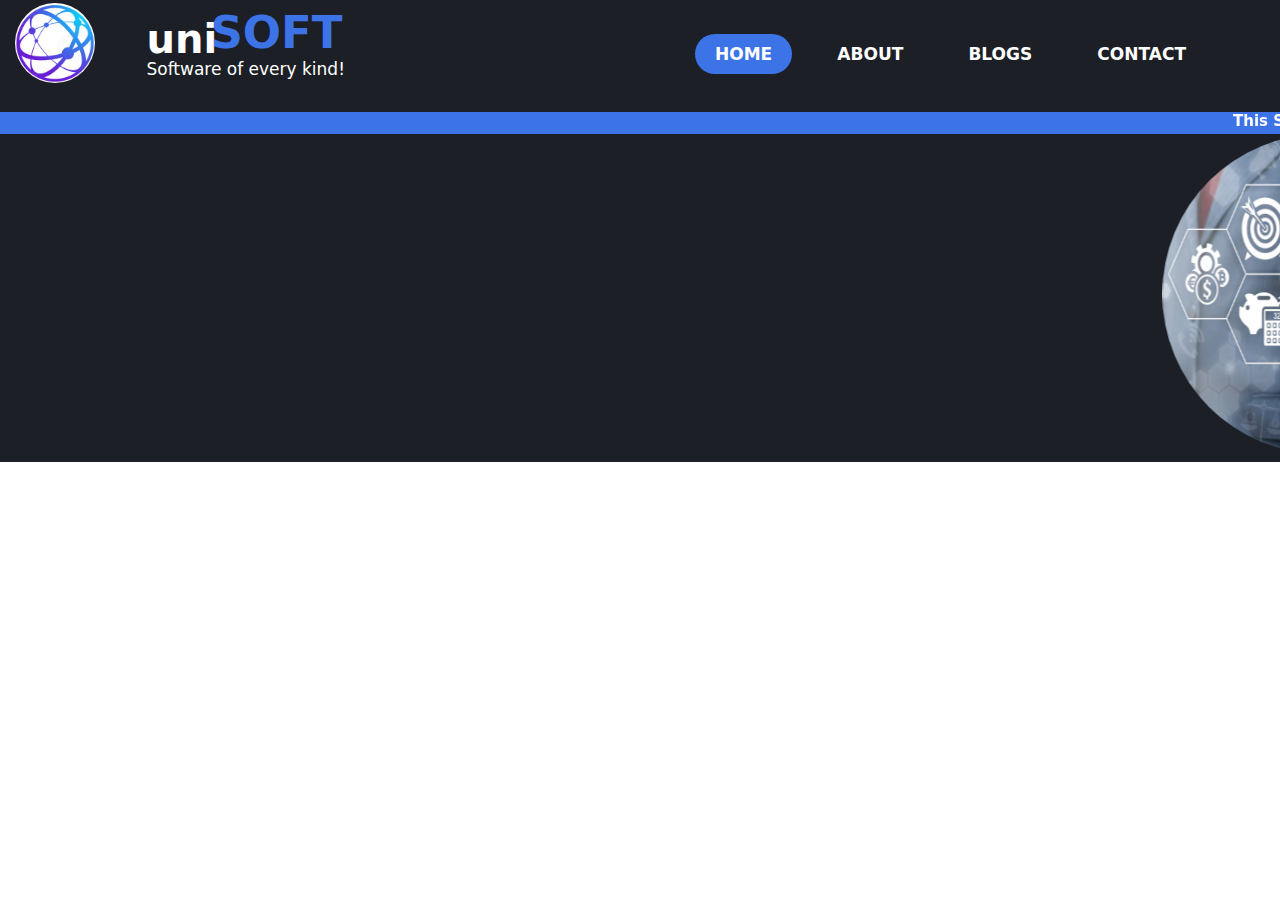
<file: index.html>
<!DOCTYPE html>
<html lang="en">

<head>
    <meta charset="UTF-8">
    <meta http-equiv="X-UA-Compatible" content="IE=edge">
    <meta name="viewport" content="width=device-width, initial-scale=1.0">
    <link rel="stylesheet" href="style.css">
    <link rel="preconnect" href="https://fonts.gstatic.com" />
    <link rel="stylesheet"
        href="https://fonts.googleapis.com/css2?family=Material+Symbols+Outlined:opsz,wght,FILL,GRAD@20..48,100..700,0..1,-50..200" />
    <link rel="stylesheet" href="https://cdnjs.cloudflare.com/ajax/libs/font-awesome/4.7.0/css/font-awesome.min.css" />
    <link rel="shortcut icon" href="logo1.png" type="image/x-icon" border-radius="100px">
    <title>uniSoft</title>
</head>
<header>
    <div class="navBar">
        <div class="name_section">
            <!-- \\logo -->
            <div class="logo">
                <img src="logo1.png" alt="">
            </div>
            <!-- name -->
            <div class="title">
                <h3><a href="index.html">uni</a></h3>
                <h1 id="title"><a href="index.html">SOFT</a></h1>
                <p id="slogan"><a href="index.html">Software of every kind!</a></p>
            </div>
        </div>
        <div class="navlinks" id="navlinks">
            <ul>
                <li id="HOME"><a href="index.html">HOME</a></li>
                <li><a href="about.html">ABOUT</a></li>
                <li><a href="blogs.html">BLOGS</a></li>
                <li><a href="contact.html">CONTACT</a></li>
            </ul>
        </div>
        <div class="icon">
            <i class="fa fa-bars" id="bars"></i>
        </div>
    </div>
</header>

<body>
    <div class="announ">
        <marquee behavior="" direction="">This Software is strictly following the rules & regulation of Islam.&emsp;This
            Software is strictly following the rules & regulation of Islam. &emsp; This Software is strictly following
            the rules & regulation of Islam. &emsp; This Software is strictly following the rules & regulation of Islam.
            &emsp; This Software is strictly following the rules & regulation of Islam. &emsp; This Software is strictly
            following the rules & regulation of Islam</marquee>
    </div>
    <div class="main_con">
        <div class="marqee">
            <marquee behavior="" direction="" scrollamount="15">
                <img src="bieten.avif" alt="">
            <img src="50Off.jpg" alt="">
            <img src="software.jpg" alt="">
            <img src="API.webp" alt="">
            <img src="learnPG.jpg" alt="">
            <img src="bieten.avif" alt="">
            <img src="50Off.jpg" alt="">
            <img src="software.jpg" alt="">
            <img src="API.webp" alt=""> 
            <img src="learnPG.jpg" alt="">
            <img src="bieten.avif" alt="">
            <img src="50Off.jpg" alt="">
            <img src="software.jpg" alt="">
            <img src="API.webp" alt="">
            <img src="learnPG.jpg" alt="">
            </marquee>
        </div>
        
    </div>
    <div class="links">
        <ul>
            <li id="HOME"><a href="index.html">HOME</a></li>
            <li><a href="about.html">ABOUT</a></li>
            <li><a href="blogs.html">BLOGS</a></li>
            <li><a href="contact.html">CONTACT</a></li>
        </ul>
    </div>
    <footer>

    </footer>

</html>
<script src="index.js"></script>
</file>
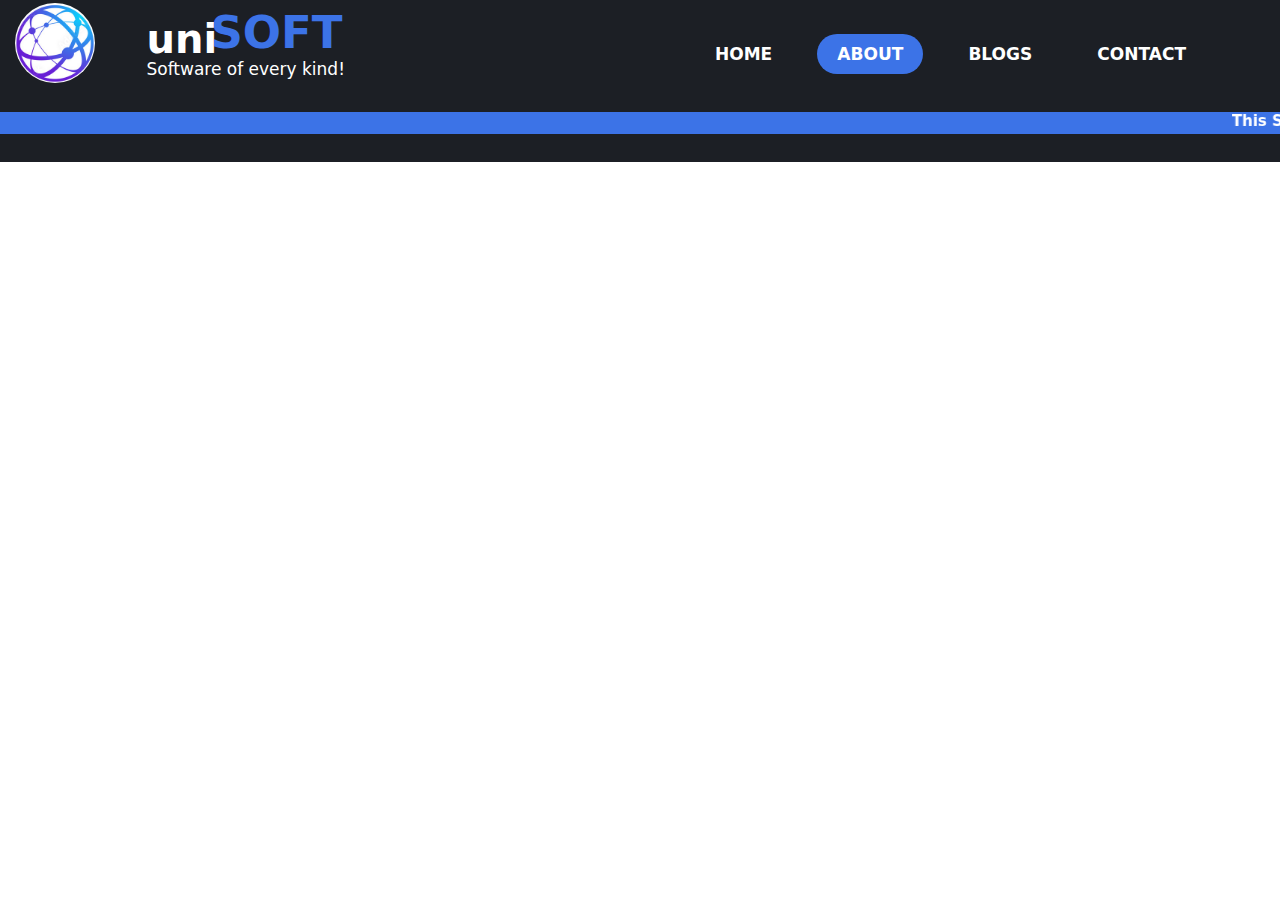
<file: about.html>
<!DOCTYPE html>
<html lang="en">

<head>
    <meta charset="UTF-8">
    <meta http-equiv="X-UA-Compatible" content="IE=edge">
    <meta name="viewport" content="width=device-width, initial-scale=1.0">
    <link rel="stylesheet" href="style.css">
    <link rel="preconnect" href="https://fonts.gstatic.com" />
    <link rel="stylesheet"
        href="https://fonts.googleapis.com/css2?family=Material+Symbols+Outlined:opsz,wght,FILL,GRAD@20..48,100..700,0..1,-50..200" />
    <link rel="stylesheet" href="https://cdnjs.cloudflare.com/ajax/libs/font-awesome/4.7.0/css/font-awesome.min.css" />
    <link rel="shortcut icon" href="logo1.png" type="image/x-icon" border-radius="100px">
    <title>uniSoft</title>
</head>
<header>
    <div class="navBar">
        <div class="name_section">
            <!-- \\logo -->
            <div class="logo">
                <img src="logo1.png" alt="">
            </div>
            <!-- name -->
            <div class="title">
                <h3><a href="index.html">uni</a></h3>
                <h1 id="title"><a href="index.html">SOFT</a></h1>
                <p id="slogan"><a href="index.html">Software of every kind!</a></p>
            </div>
        </div>
        <div class="navlinks" id="navlinks">
            <ul>
                <li><a href="index.html">HOME</a></li>
                <li id="about"><a href="about.html">ABOUT</a></li>
                <li><a href="blogs.html">BLOGS</a></li>
                <li><a href="contact.html">CONTACT</a></li>
            </ul>
        </div>
        <div class="icon">
            <i class="fa fa-bars" id="bars"></i>
        </div>
    </div>
</header>

<body>
    <div class="announ">
        <marquee behavior="" direction="">This Software is strictly following the rules & regulation of Islam.&emsp;This
            Software is strictly following the rules & regulation of Islam. &emsp; This Software is strictly following
            the rules & regulation of Islam. &emsp; This Software is strictly following the rules & regulation of Islam.
            &emsp; This Software is strictly following the rules & regulation of Islam. &emsp; This Software is strictly
            following the rules & regulation of Islam</marquee>
    </div>
    <div class="links">
        <ul>
            <li><a href="index.html">HOME</a></li>
            <li id="about"><a href="about.html">ABOUT</a></li>
            <li><a href="blogs.html">BLOGS</a></li>
            <li><a href="contact.html">CONTACT</a></li>
        </ul>
    </div>
    <footer>

    </footer>

</html>
<script src="index.js"></script>
</file>
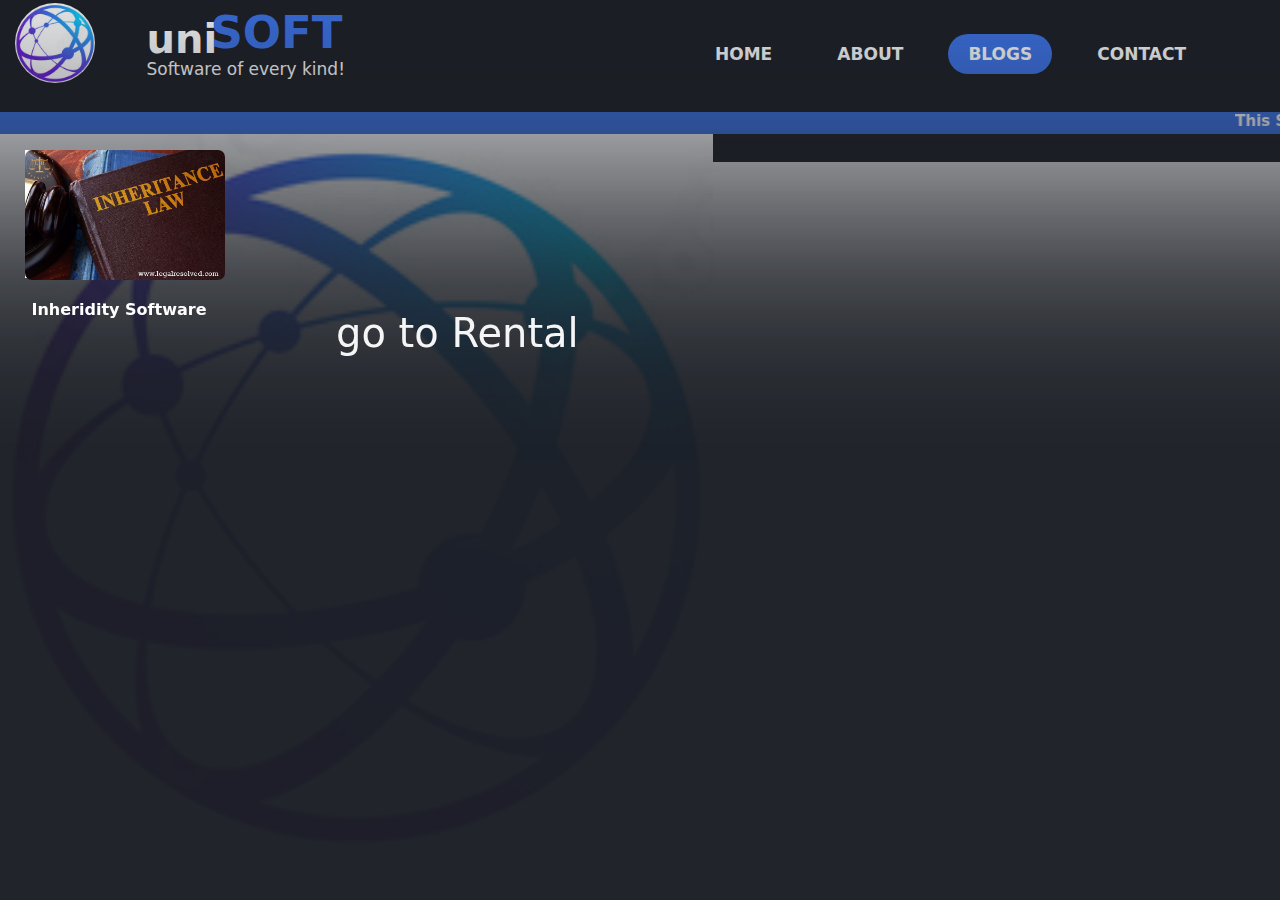
<file: blogs.html>
<!DOCTYPE html>
<html lang="en">

<head>
    <meta charset="UTF-8">
    <meta http-equiv="X-UA-Compatible" content="IE=edge">
    <meta name="viewport" content="width=device-width, initial-scale=1.0">
    <link rel="stylesheet" href="style.css">
    <link rel="preconnect" href="https://fonts.gstatic.com" />
    <link rel="stylesheet"
        href="https://fonts.googleapis.com/css2?family=Material+Symbols+Outlined:opsz,wght,FILL,GRAD@20..48,100..700,0..1,-50..200" />
    <link rel="stylesheet" href="https://cdnjs.cloudflare.com/ajax/libs/font-awesome/4.7.0/css/font-awesome.min.css" />
    <link rel="shortcut icon" href="logo1.png" type="image/x-icon" border-radius="100px">
    <title>uniSoft</title>
</head>
<header>
    <div class="navBar">
        <div class="name_section">
            <!-- \\logo -->
            <div class="logo">
                <img src="logo1.png" alt="">
            </div>
            <!-- name -->
            <div class="title">
                <h3><a href="index.html">uni</a></h3>
                <h1 id="title"><a href="index.html">SOFT</a></h1>
                <p id="slogan"><a href="index.html">Software of every kind!</a></p>
            </div>
        </div>
        <div class="navlinks" id="navlinks">
            <ul>
                <li><a href="index.html">HOME</a></li>
                <li><a href="blogs.html">ABOUT</a></li>
                <li id="blogs"><a href="index.html">BLOGS</a></li>
                <li><a href="contact.html">CONTACT</a></li>
            </ul>
        </div>
        <div class="icon">
            <i class="fa fa-bars" id="bars"></i>
        </div>
    </div>
</header>

<body>
    <div class="announ">
        <marquee behavior="" direction="">This Software is strictly following the rules & regulation of Islam.&emsp;This
            Software is strictly following the rules & regulation of Islam. &emsp; This Software is strictly following
            the rules & regulation of Islam. &emsp; This Software is strictly following the rules & regulation of Islam.
            &emsp; This Software is strictly following the rules & regulation of Islam. &emsp; This Software is strictly
            following the rules & regulation of Islam</marquee>
    </div>
    <div class="softwares">
        <div class="shadow">
            <div class="inheridity">
                <a href="Inheridity.html">
                    <img src="Inheridity.jpg" alt="">
                    <h4>Inheridity Software</h4>
                </a> 
            </div>
            <a href="rental.html" id="rental">go to Rental</a>
        </div>
    </div>
    <div class="links">
        <ul>
            <li><a href="index.html">HOME</a></li>
            <li><a href="about.html">ABOUT</a></li>
            <li id="blogs"><a href="blogs.html">BLOGS</a></li>
            <li><a href="contact.html">CONTACT</a></li>
        </ul>
    </div>
    <footer>

    </footer>

</html>
<script src="index.js"></script>
<script src="app.js"></script>
<script src="calc.js"></script>
</file>
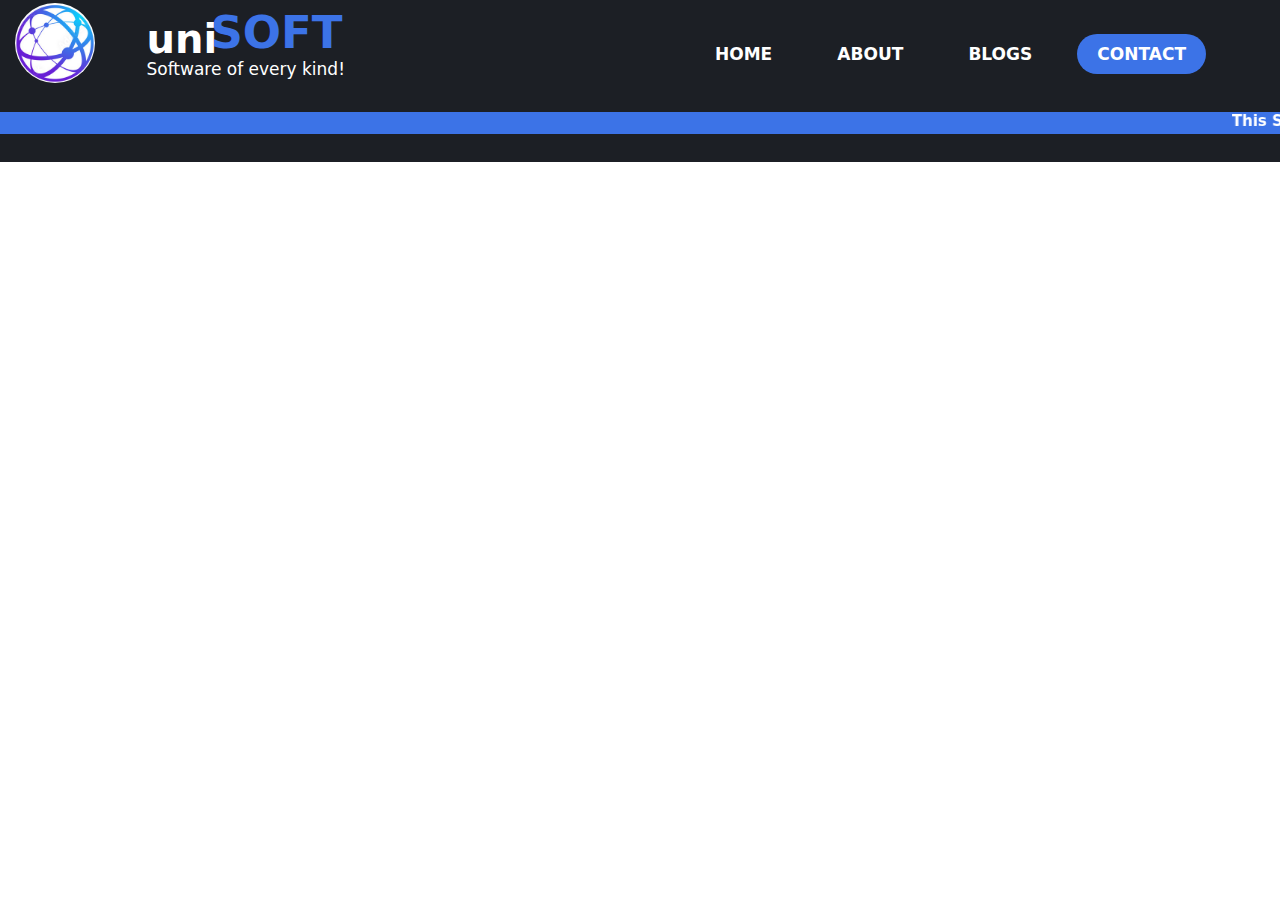
<file: contact.html>
<!DOCTYPE html>
<html lang="en">

<head>
    <meta charset="UTF-8">
    <meta http-equiv="X-UA-Compatible" content="IE=edge">
    <meta name="viewport" content="width=device-width, initial-scale=1.0">
    <link rel="stylesheet" href="style.css">
    <link rel="preconnect" href="https://fonts.gstatic.com" />
    <link rel="stylesheet"
        href="https://fonts.googleapis.com/css2?family=Material+Symbols+Outlined:opsz,wght,FILL,GRAD@20..48,100..700,0..1,-50..200" />
    <link rel="stylesheet" href="https://cdnjs.cloudflare.com/ajax/libs/font-awesome/4.7.0/css/font-awesome.min.css" />
    <link rel="shortcut icon" href="logo1.png" type="image/x-icon" border-radius="100px">
    <title>uniSoft</title>
</head>
<header>
    <div class="navBar">
        <div class="name_section">
            <!-- \\logo -->
            <div class="logo">
                <img src="logo1.png" alt="">
            </div>
            <!-- name -->
            <div class="title">
                <h3><a href="index.html">uni</a></h3>
                <h1 id="title"><a href="index.html">SOFT</a></h1>
                <p id="slogan"><a href="index.html">Software of every kind!</a></p>
            </div>
        </div>
        <div class="navlinks" id="navlinks">
            <ul>
                <li><a href="index.html">HOME</a></li>
                <li><a href="about.html">ABOUT</a></li>
                <li><a href="blogs.html">BLOGS</a></li>
                <li id="contact"><a href="contact.html">CONTACT</a></li>
            </ul>
        </div>
        <div class="icon">
            <i class="fa fa-bars" id="bars"></i>
        </div>
    </div>
</header>

<body>
    <div class="announ">
        <marquee behavior="" direction="">This Software is strictly following the rules & regulation of Islam.&emsp;This
            Software is strictly following the rules & regulation of Islam. &emsp; This Software is strictly following
            the rules & regulation of Islam. &emsp; This Software is strictly following the rules & regulation of Islam.
            &emsp; This Software is strictly following the rules & regulation of Islam. &emsp; This Software is strictly
            following the rules & regulation of Islam</marquee>
    </div>
    <div class="links">
        <ul>
            <li><a href="index.html">HOME</a></li>
            <li><a href="about.html">ABOUT</a></li>
            <li><a href="blogs.html">BLOGS</a></li>
            <li id="contact"><a href="contact.html">CONTACT</a></li>
        </ul>
    </div>
    <footer>

    </footer>

</html>
<script src="index.js"></script>
</file>
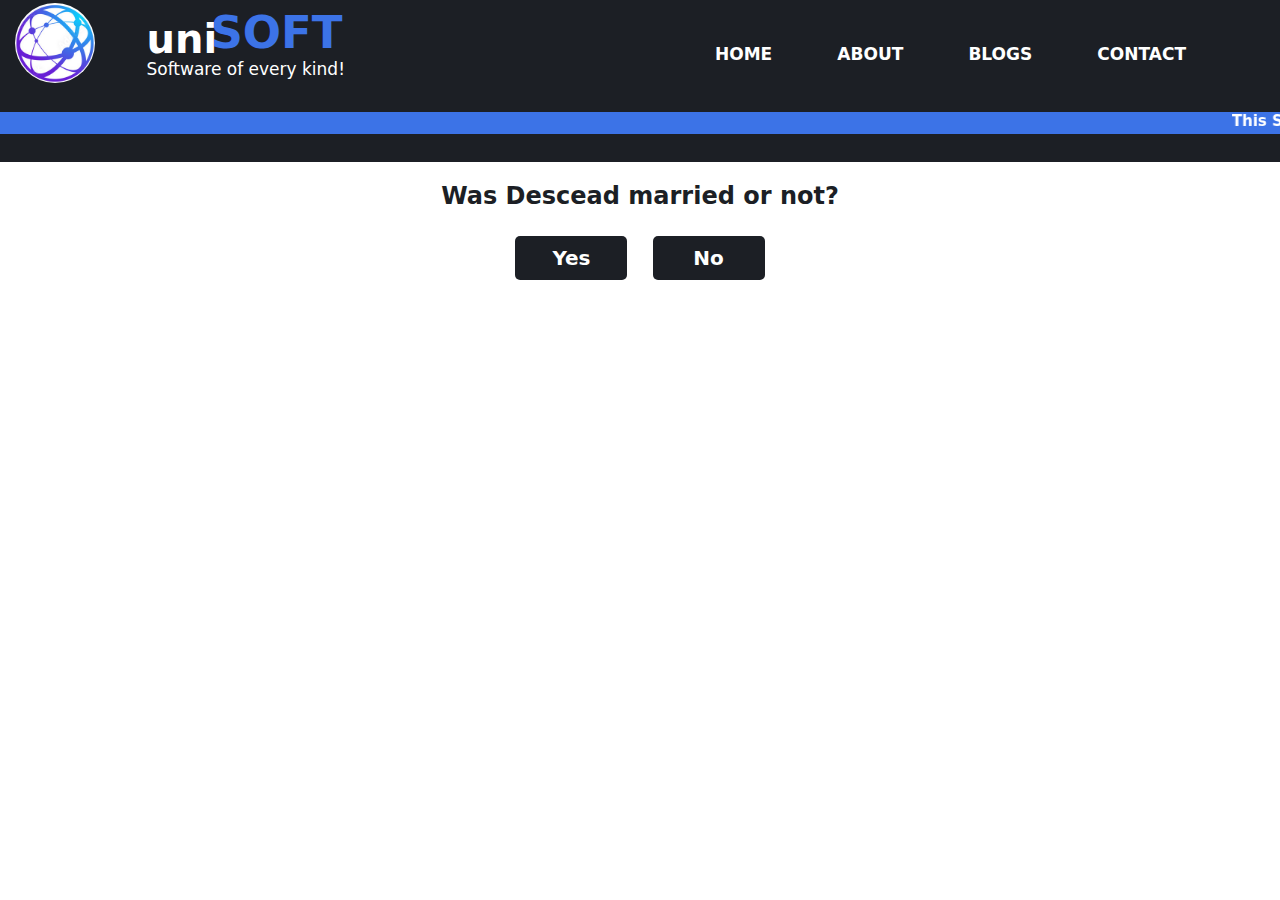
<file: female.html>
<!DOCTYPE html>
<html lang="en">

<head>
    <meta charset="UTF-8">
    <meta http-equiv="X-UA-Compatible" content="IE=edge">
    <meta name="viewport" content="width=device-width, initial-scale=1.0">
    <link rel="stylesheet" href="style.css">
    <link rel="preconnect" href="https://fonts.gstatic.com" />
    <link rel="stylesheet"
        href="https://fonts.googleapis.com/css2?family=Material+Symbols+Outlined:opsz,wght,FILL,GRAD@20..48,100..700,0..1,-50..200" />
    <link rel="stylesheet" href="https://cdnjs.cloudflare.com/ajax/libs/font-awesome/4.7.0/css/font-awesome.min.css" />
    <link rel="shortcut icon" href="logo1.png" type="image/x-icon" border-radius="100px">
    <title>uniSoft</title>
</head>
<header>
    <div class="navBar">
        <div class="name_section">
            <!-- \\logo -->
            <div class="logo">
                <img src="logo1.png" alt="">
            </div>
            <!-- name -->
            <div class="title">
                <h3><a href="index.html">uni</a></h3>
                <h1 id="title"><a href="index.html">SOFT</a></h1>
                <p id="slogan"><a href="index.html">Software of every kind!</a></p>
            </div>
        </div>
        <div class="navlinks" id="navlinks">
            <ul>
                <li><a href="index.html">HOME</a></li>
                <li><a href="about.html">ABOUT</a></li>
                <li><a href="blogs.html">BLOGS</a></li>
                <li><a href="contact.html">CONTACT</a></li>
            </ul>
        </div>
    </div>
    <div class="icon">
        <i class="fa fa-bars" id="bars"></i>
    </div>
</header>

<body>
    <div class="announ">
        <marquee behavior="" direction="">This Software is strictly following the rules & regulation of Islam.&emsp;This
            Software is strictly following the rules & regulation of Islam. &emsp; This Software is strictly following
            the rules & regulation of Islam. &emsp; This Software is strictly following the rules & regulation of Islam.
            &emsp; This Software is strictly following the rules & regulation of Islam. &emsp; This Software is strictly
            following the rules & regulation of Islam</marquee>
    </div>
    <div class="Q1">
        <h2>Was Descead married or not?</h3>
            <button id="married">Yes</button>
            <button id="Unmarried">No</button>
    </div>
    <div class="dropdown">
        <div class="dropdown_yes">
            <i class="fa fa-close" id="yes_close"></i>
            <form id="yes_form">
                <label for="parents">Parents :</label>
                <input type="checkbox" name="parents" id="parents">
                <label for="widow">Husband :</label>
                <input type="checkbox" name="widow" id="widow">
                <label for="sons">Sons :</label>
                <input type="checkbox" name="sons" id="sons">
                <label for="daughters">Daughters :</label>
                <input type="checkbox" name="daughters" id="daughters">
                <button type="submit" id="dropdown_yesBtn">Submit</button>
            </form>
        </div>
        <div class="dropdown_no">
            <i class="fa fa-close" id="no_close"></i>
            <form action="" id="no_form">
                <label for="Parents">Parents :</label>
                <input type="checkbox" name="Parents" id="Parents">
                <label for="Siblings">Siblings :</label>
                <input type="checkbox" name="Siblings" id="Siblings">
                <button type="submit" id="dropdown_noBtn">Submit</button>
            </form>
        </div>
    </div>
    <div class="calculation_window">
        <i class="fa fa-close" id="cal_close"></i>
        <div class="box">
            <form action="#" id="cal_form">
                <div class="uniSoft">
                    <img src="logo1.png" alt="logo1" id="logo_img">
                    <h2 id="uni">uni</h2>
                    <h1 id="soft">Soft</h1>
                    <p>Inheritence Calculator</p>
                </div>
                <div class="row"></div>
            </form>
        </div>
    </div>
    <div class="links">
        <ul>
            <li id="home"><a href="index.html">HOME</a></li>
            <li><a href="about.html">ABOUT</a></li>
            <li><a href="blogs.html">BLOGS</a></li>
            <li><a href="contact.html">CONTACT</a></li>
        </ul>
    </div>
    <div class="result">
        <i class="fa fa-close" id="closeResult"></i>
        <div class="slip">
            <div class="uniSoft">
                <img src="logo1.png" alt="logo1" id="logo_img">
                <h2 id="uni">uni</h2>
                <h1 id="soft">Soft</h1>
                <p>Inheritence Calculation</p>
            </div>
            <div class="resultTable"></div>
            <div class="btn">
                <button id="print">Print</button>
            </div>
        </div>
    </div>
    </div>
    <footer>

    </footer>

</html>
<script src="female_app.js"></script>
<!-- <script src="female.js"></script> -->
<!-- <script src="index.js"></script> -->
<script src="female.js"></script>
</file>
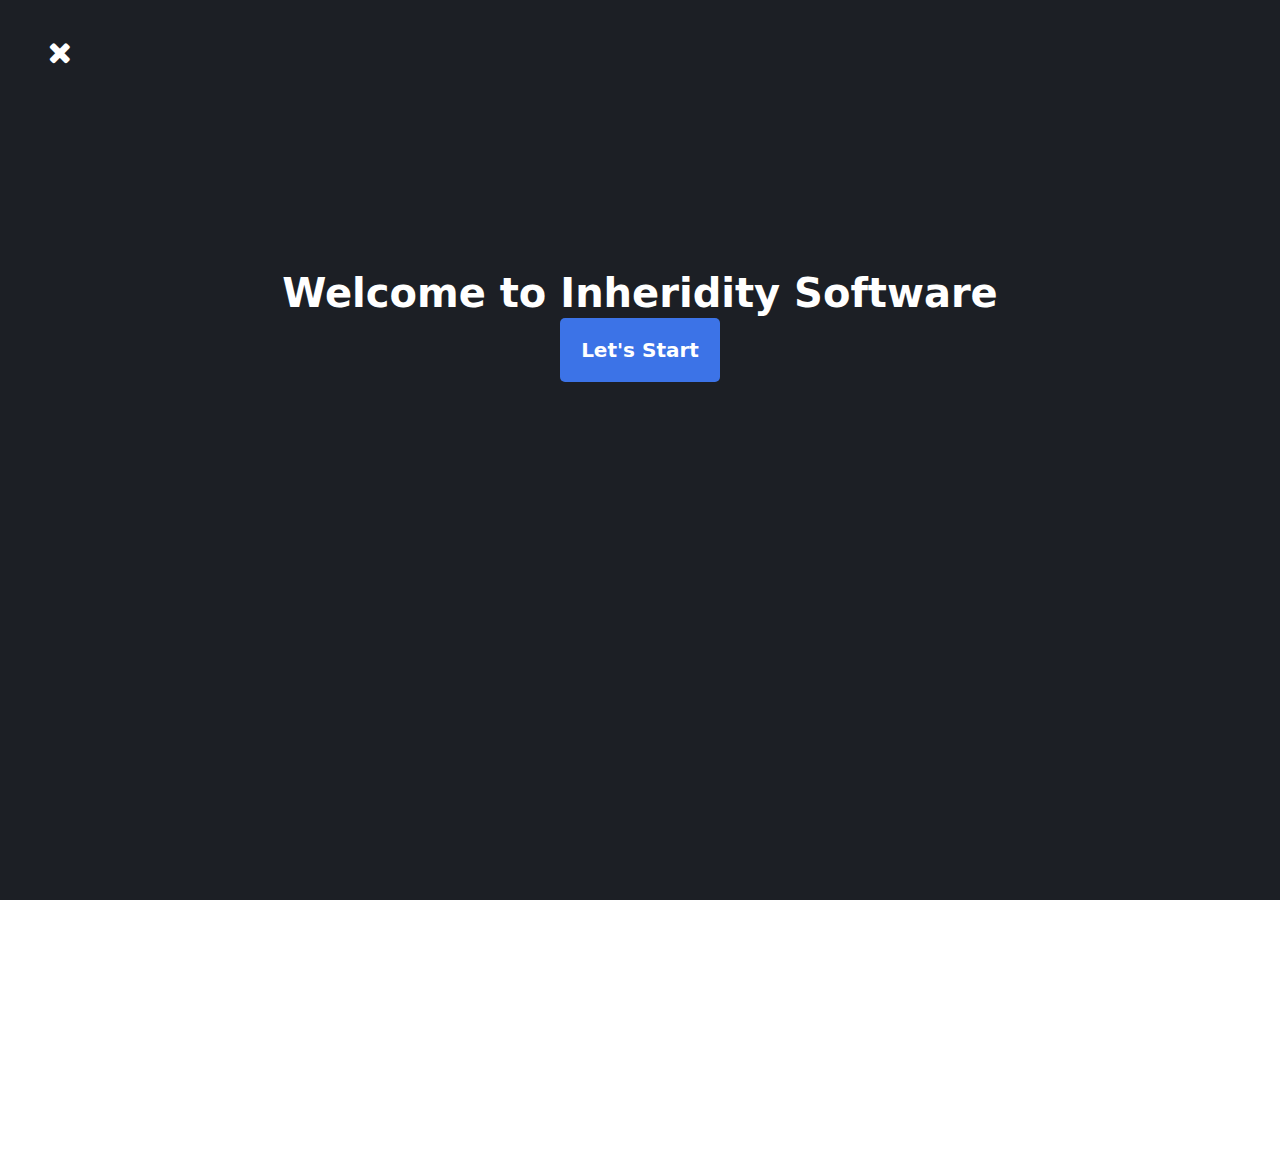
<file: Inheridity.html>
<!DOCTYPE html>
<html lang="en">

<head>
    <meta charset="UTF-8">
    <meta http-equiv="X-UA-Compatible" content="IE=edge">
    <meta name="viewport" content="width=device-width, initial-scale=1.0">
    <link rel="stylesheet" href="style.css">
     <link rel="preconnect" href="https://fonts.gstatic.com" />
    <link rel="stylesheet"  href="https://fonts.googleapis.com/css2?family=Material+Symbols+Outlined:opsz,wght,FILL,GRAD@20..48,100..700,0..1,-50..200" />
    <link rel="stylesheet" href="https://cdnjs.cloudflare.com/ajax/libs/font-awesome/4.7.0/css/font-awesome.min.css" />
    <link rel="shortcut icon" href="logo1.png" type="image/x-icon" border-radius="100px">
    <title>uniSoft</title>
</head>
<header>
    <div class="navBar">
        <div class="name_section">
            <!-- \\logo -->
            <div class="logo">
                <img src="logo1.png" alt="">
            </div>
            <!-- name -->
            <div class="title">
                <h3><a href="index.html">uni</a></h3>
                <h1 id="title"><a href="index.html">SOFT</a></h1>
                <p id="slogan"><a href="index.html">Software of every kind!</a></p>
            </div>
        </div>
        <div class="navlinks" id="navlinks">
            <ul>
                <li id="home"><a href="index.html">HOME</a></li>
                <li><a href="about.html">ABOUT</a></li>
                <li><a href="blogs.html">BLOGS</a></li>
                <li><a href="contact.html">CONTACT</a></li>
            </ul>
        </div>
        <div class="icon">
            <i class="fa fa-bars" id="bars"></i>
        </div>
    </div>
</header>

<body>
    <div class="announ">
        <marquee behavior="" direction="">This Software is strictly following the rules & regulation of Islam.&emsp;This Software is strictly following the rules & regulation of Islam.       &emsp;      This Software is strictly following the rules & regulation of Islam. &emsp; This Software is strictly following the rules & regulation of Islam.        &emsp;        This Software is strictly following the rules & regulation of Islam.      &emsp;       This Software is strictly following the rules & regulation of Islam</marquee>
    </div>
    <div class="links">
        <ul>
            <li id="home"><a href="index.html">HOME</a></li>
            <li><a href="about.html">ABOUT</a></li>
            <li><a href="blogs.html">BLOGS</a></li>
            <li><a href="contact.html">CONTACT</a></li>
        </ul>
    </div>
    <div class="inheridity_marqee">
        <marquee behavior="scroll" direction="" scrollamount="7">
            <img src="Inheridity.jpg" alt="" id="inheridty_img">
            <img src="property.png" alt="" id="inheridty_img">
            <img src="house.jpg" alt="" id="inheridty_img">
            <img src="Islamic-Inheritance.png" alt="" id="inheridty_img">
            <img src="both.jpg" alt="" id="inheridty_img">
            <img src="insaaf.jpg" alt="" id="inheridty_img">
            <img src="Inheridity.jpg" alt="" id="inheridty_img">
            <img src="property.png" alt="" id="inheridty_img">
            <img src="house.jpg" alt="" id="inheridty_img">
            <img src="Islamic-Inheritance.png" alt="" id="inheridty_img">
            <img src="both.jpg" alt="" id="inheridty_img">
            <img src="insaaf.jpg" alt="" id="inheridty_img">
        </marquee>
    </div>
    <div class="container">
        <div class="txt">
            <h1 id="txt_h1">Please select the gender of Descead</h1>
        </div>
        <div class="gender_section">
            <button id="male_btn">Male</button>
            <button id="female_btn">Female</button>
        </div>
    </div>
</body>
<div class="welcome_screen">
    <h1>Welcome to Inheridity Software</h1>
    <i class="fa fa-close" id="welcome_close"></i>
    <center><button id="lets_start">Let's Start</button></center>
</div>
<footer>

</footer>

</html>
<script src="index.js"></script>
<script src="app.js"></script>
<script src="calc.js"></script>
</file>
<file: style.css>
/* //header\\ */
*{
    margin: 0;
    padding: 0;
    font-family:'system-ui';
    text-decoration: none;
}

header{
    display: inline-block;
    position: absolute;
    width: 100%;
    height: 18vh;
    background-color: #1c1f25;
}
.navBar{
    display: block;
    position: relative;
}
.logo{
    display: inline-block;
    position: relative;
    margin: 15px;
    top: -2rem;
}
.logo img{
    display: inline-block;
    position: relative;
    width: 80px; 
    height: 80px;
    border-radius: 100px;
}
.name_section{
    display: inline-block;
    position: relative;
}
.title{
    display: inline-block;
    position: relative;
    left: 10%;
    transform: translateY(-2.5rem);
}
.title h1 a,p a{
    color: #3c73e7;
    /* filter: drop-shadow(5px 5px 5px rgb(255, 255, 255)); */
}
.title h3 a{
    color: white;
    display: inline-block;
    position: relative;
    top: 3.5rem;
    font-size: 40px;
}
.title h1{
    display: inline-block;
    position: relative;
    font-size: 45px;
    left: 4rem;
}
.title p a{
    font-size: 17px;
    color: white;
}
.navlinks{
    display: inline-block;
    position: absolute;
    right: 5%;
}
.navlinks ul{
    list-style: none;
}
.navlinks ul li{
    display: inline-block;
    position: relative;
    margin: 10px;
    padding: 10px;
    transform: translateY(1.5rem);
    border-radius: 100px;
    transition: all 0.2s ease-in-out;
}
.navlinks ul li a{
    color: white;
    font-weight: bold;
    font-size: 17px;
    padding: 10px;
    font-size: 17px;
}
.navlinks ul li:hover{
    background-color: #3c73e7;
}
#HOME{
    background-color: #3c73e7;
}
#blogs, #about, #contact{
    background-color: #3c73e7;
}
.announ{
    display: inline-block;
    position: relative;
    top: 7rem;
    font-size: 15px;
    font-weight: 600;
    background-color: #3c73e7;
    color: white;
}
.icon{
    display: none;
    position: absolute;
    color: white;
    top: 25%;
    right: 5%;
}
.links{
    display: none;
}
@media(max-width:850px) {
    .icon{
        display: inline-block;
    }
    #logo_img {
        display: inline !important; /* Ensure the image is visible when printing */
    }
    .navlinks{
        display: none;
    }
    .links{
        display: inline-grid;
        position: absolute;
        background-color: #1c1f25;
        right: 8rem;
        top: 10rem;
        width: 15rem;
        height: 0rem;
        border-radius: 8px;
        text-align: center;
        overflow: hidden;
        transition: height 0.3s ease-in-out;
        filter: drop-shadow(10px 10px 10px rgb(255, 255, 255));
    }
    .links ul{
        display: inline-block;
        position: relative;
        list-style: none;
    }
    .links ul li{
        display: block;
        position: relative;
        color: white;
        font-size: 17px;
        font-weight: bold;
        margin: 10px;
        padding: 10px;
        border-radius: 100px;
        transition: all 0.3s ease-in-out;
        cursor: pointer;
    }
}
    .links ul li a{
        display: inline-block;
        color: #ffff;
    }
    .links ul li:hover{
        background-color: #3c73e7;
        color: #1c1f25;
    }
    .links.nav{
        height: 14rem;
    }
    .main_con{
        display: inline-block;
        position: relative;
        top: 7rem;
        width: 100%;

    }
    .marqee{
        white-space:nowrap;
        overflow: hidden;
        background-color: #1c1f25;        /* animation: marqee 20s linear infinite ; */
    }
    .marqee img{
        width: 20rem;
        height: 20rem;
        border-radius: 100%;
    }
    /* @keyframes marqee {
        0%{
            transform: translateX(100%);
        }
        100%{
            transform: translateX(-100%);
        }
    } */
.icon i{
    font-size: 20px;
    cursor: pointer;
}
.inheridity_marqee{
    display: inline-block;
    position: absolute;
    top: 8.5rem;
    left: 0%;
    width: 100%;
    height: 10rem;
    /* background-color: #1c1f25; */
    white-space: nowrap;
}
.container{
    display: block ;
    position: relative;
    top: 20rem;
    width: 100%;
    height: 90vh;
    /* justify-content: center; */
    text-align: center;
    /* align-items: center; */
}
.gender_section{
    display: inline-block;
    position: relative;
    top:4rem;
}
.txt h1{
    display: inline-block;
    color: #272f40;
    font-weight: bolder;
    font-style: oblique;
    box-shadow:0 0 10px 10px #182e5c;
}
.gender_section button{
    display: inline-block;
    position: relative;
    padding: 20px;
    width: 9rem;
    background-color: #1c1f25;
    color: whitesmoke;
    font-weight: bold;
    font-size: 20px;
    cursor: pointer;
    border-style: none;
    border-radius: 5px;
    transition: all 0.3s ease-in-out;
}
.gender_section button:hover{
    background-color: #3c73e7;
    color: #fff;
    border-style: none;
}
#inheridty_img{
    width: 20rem;
    height: 10rem;
    border-radius: 1%;
    margin: 0;
    padding: 0;
}

.welcome_screen{
    display: inline-block;
    position: absolute;
    top: 0;
    width: 100%;
    height: 100vh;
    background-color: #1c1f25;
    text-align: center;
    overflow: hidden;
    transition: width 2s ease-in-out;
    animation: welcome 1s ease-in-out 1;
}
.welcome_screen.active{
    width: 0px;
}
@keyframes welcome {
    0%{
        width: 0%;
    }
    100%{
        width: 100%;
    }
}
.welcome_screen h1{
    display: inline-block;
    position: relative;
    color: white;
    font-size: 40px;
    top: 30%;
    animation: text 5s ease-in-out 1;
}
@keyframes text {
    0%{
        transform: rotate(0deg);
        color: #1c1f25;
    } 
    20%{
        transform: rotate(0deg);
        color: #1c1f25;
    }    
    100%{
        transform: rotate(360deg);
    }
}
.welcome_screen button{
    display: inline-block;
    position: relative;
    top: 17rem;
    text-align: center;
    padding: 20px;
    width: 10rem;
    background-color: #3c73e7;
    color: white;
    font-size: 20px;
    font-weight: bold;
    border-radius: 5px;
    cursor: pointer;
    transition: all 0.3s ease-in-out;
    animation: wel_btn 6s ease-in-out 1;
    border-style: none;
}
@keyframes wel_btn {
    0%{
        color: #1c1f25;
        background-color: #1c1f25;
    }
    80%{
        color: #1c1f25;
        background-color: #1c1f25;
    }
    100%{
        background-color: #3c73e7;
    color: white;
    }
}
.welcome_screen button:hover{
    border-radius: 100px;
}
.welcome_screen i{
    display: inline-block;
    position: absolute;
    left: 3%;
    top: 3%;
    color: white;
    font-size: 30px;
    margin: 10px;
    cursor: pointer;
}
.Q1{
    display: inline-block;
    position: relative;
    top: 10rem;
    text-align: center;
    left: 0%;
    width: 100%;
}
.Q1 h2{
    color: #1c1f25;
}
.Q1 button{
        display: inline-block;
        position: relative;
        top: 1rem;
        text-align: center;
        justify-content: center;
        align-items: center;
        padding: 10px;
        width: 7rem;
        margin: 10px;
        background-color: #1c1f25;
        color: white;
        font-size: 20px;
        font-weight: bold;
        border-style: groove;
        border-radius: 5px;
        cursor: pointer;
        border-style: none;
        transition: all 0.3s ease-in-out;
    }
    .Q1 button:hover{
        background-color: #3c73e7;
    }
    .dropdown{
        display: block;
        position: relative;
        top: 15rem;
        width: 100%;
        height: 35vh;
        /* left: 0%; */
        justify-content: center;
        align-items: center;
        text-align: center;
        /* background-color: azure; */
    }
    .dropdown_yes{
        display: inline-block;
        position: relative;
        width: 15rem;
        height: 0vh;
        text-align: left;
        /* left: 0%; */
        background-color: #1c1f25;
        color: white;
        font-size: 20px;
        border-radius: 5px;
        transition: height 0.5s ease-in-out;
        overflow: hidden;
    }
    .dropdown_yes.show{
        height: 15rem;
    }
    .dropdown_no{
        display: inline-block;
        position: relative;
        width: 15rem;
        height: 0vh;
        text-align: left;
        /* left: 0%; */
        transform: translateY(0rem);
        background-color: #1c1f25;
        color: white;
        font-size: 20px;
        border-radius: 5px;
        transition: height 0.5s ease-in-out;
        overflow: hidden;
    }
    .dropdown_no.show{
        height: 15rem;
    }
    .dropdown_yes i,.dropdown_no i{
        display: inline-block;
        position: absolute;
        left: 0%;
        margin: 5px;
        cursor:pointer;
    }
    #yes_close.show{
        height: 0px;
    }
    #no_close.show{
        height: 0px;
    }
    .dropdown_yes label,.dropdown_no label{
        display: block;
        position: relative;
        left: 7%;
        top: 2rem;
        font-weight: bolder;  
        cursor: pointer;      
    }
    .dropdown_yes input,.dropdown_no input{
        display: inline-block;
        position: absolute;
        right: 10%;
        transform: translateY(0.7rem);
        cursor: pointer;
        width: 30px;
        height: 20px;
    }
    .dropdown_yes button,.dropdown_no button{
        display: inline-block;
        position: absolute;
        bottom: 1rem;
        left: 3.5rem;
        text-align: center;
        padding: 10px;
        width: 7rem;
        margin: 10px;
        background-color: #3c73e7;
        color: white;
        font-size: 17px;
        font-weight: bold;
        border-style: groove;
        border-radius: 5px;
        cursor: pointer;    
        border-style: none;
        transition: all 0.2s ease-in-out;
    }
    .dropdown_yes button:hover,.dropdown_no button:hover{
        color: #1c1f25;
    }
.calculation_window{
    display: none;
    position: absolute;
    /* background-color: green; */
    background-image:  url(logo1.png);
    background-size: contain;
    text-align: center;
    left: 0%;
    top: 0%;
    width: 100%;
    height: 100vh;
}
.box{
    display: inline-block;
    position: relative;
}
.row{
    display: grid;
    position: absolute;
    border-radius: 5px;
    width: 27rem;
    grid-template-columns: repeat(2,1fr);
}
.row input{
    display: inline-block;
    position: relative;
    left: -4rem;
    margin-top: 10px;
}
    #property,#debt,#funeral,#brodness,#of_parents,#of_widows,#of_sons,#of_daughters,#of_siblings{
        padding: 10px;
        border-radius: 5px;
        top: 0.2rem;
        width: 10rem;
    }
    .row label{
        display: inline-block;
        position: relative;
        font-size: 15px;
        font-weight: bold;
        color: #1c1f25;
        left: 1rem;
        margin-top: 20px;
        width: 13rem;
    }
    .calculation_window form{
        display: inline-block;
        position: relative;
        width: 25rem;
        /* left: 0%; */
        text-align: left;
        top: 3rem;
        height: 90vh;
        /* background-color: #fff; */
        background-color:rgba(237, 236, 236, 0.946);
        border-radius: 6px;
        box-shadow: 0px 0px 1000px 1000px #1c1f25;
    }
    .calculation_window form button{
        display: inline-block;
        position: relative;
        top: 1rem;
        text-align: center;
        left: 6rem;
        padding: 7px;
        width: 15rem;
        margin: 10px;
        background-color: #3c73e7;
        border-style: none;
        color: white;
        font-size: 20px;
        font-weight: bold;
        border-radius: 5px;
        cursor: pointer;
        transition: all 0.3s ease-in-out;
    }
    .calculation_window form button:hover{
        border-radius: 100px;
        background-color: #1c1f25;
    }
    #cal_close{
    display: inline-block;
    position: absolute;
    left: 3%;
    top: 3%;
    color: #1c1f25;
    font-size: 30px;
    margin: 10px;
    cursor: pointer;
    }
    .softwares{
        display: inline-block;
        position: relative;
        /* background-color: #1c1f25;bac */
        background-image: url(logo1.png);
        background-size: contain;
        background-repeat: space;
        width: 100%;
        height: 80vh;
        left: 0rem;
        top: 7rem;
    }
    .shadow{
        display: inline-block;
        position: absolute;
        top: 1rem;
        border-radius:10px ;
        /* width: 50%; */
        left: 1rem;
    }
    .inheridity{
        display: inline-block;
        position: relative;
        width: 11.5rem;
        height: 8rem;
        left: 5%;
        top: 5%;
        text-align: center;
        /* border-radius: 10px; */
        box-shadow: 0px 10000px 10000px 10000px #1c1f25f9;
    }
    .inheridity img{
        width: 200px;
        height: 130px;
        border-radius: 7px;
        transition: all 0.3s ease-in-out;
    }
    .inheridity img:hover{
        width: 201px;
        height: 131px;
        filter: drop-shadow(5px 5px 5px rgb(255, 255, 255));
    }
    .inheridity a h4{
        display: inline-block;
        position: relative;
        top: 1rem;
        left: 1%;
        color: #ffff;
        font-weight: bolder;
        filter: drop-shadow(-1px -1px -1px rgb(255, 255, 255));
    }
    .result{
        display: none;
        position: absolute;
        /* background-color: green; */
        background-image: url(logo1.png);
        background-size: contain;
        width: 100%;
        height: 100vh;
        left: 0%;
        text-align: center;
        top: 0%;
        overflow: hidden;
        color: whitesmoke;
    }
    #closeResult{
        display: inline-block;
        position: absolute;
        font-size: 25px; 
        color: black;
        cursor: pointer;
        left: 5%;
        top: 5%;
    }
    .slip{
        display: inline-block;
        position: relative;
        background-color:rgba(237, 236, 236, 0.97);
        /* background-color: #fff; */
        border-radius: 10px;
        width: 25rem;
        height: 92vh;
        top: 7%;
        /* left: 30%; */
        text-align: left;
        box-shadow: 0px 0px 1000px 1000px #1c1f25;
    }
    .uniSoft{
        display: inline-block;
        position: relative;
        /* left: 3rem; */
        text-align: center;
        width: 100%;
    }
    /*  */
    .uniSoft img{
        display: inline-block;
        position: relative;
        width: 40px;
        height: 40px;
        border-radius: 100px;
    }
    .uniSoft h1{
        display: inline-block;
        position: relative;
        color: #3c73e7;
        font-size: 50px;
    }
    #uni{
        display: inline-block;
        position: relative;
        color: #1c1f25;
        font-size: 35px;
    }
    .uniSoft p{
        font-weight: 900;
        font-size: 15px;
        color: #1c1f25;
    }
    .resultTable{
        display: inline-block;
        position: relative;
        left: 2rem;
        top: -2rem;
        color: #1c1f25;
        font-weight: 600;
    }
    #print{
        display: inline-block;
        position: absolute;
        padding: 6px;
        background-color: #3c73e7;
        color: white;
        font-weight: bold;
        cursor: pointer;
        border-radius: 5px;
        width: 10rem;
        bottom: 0.5rem;
        right: 30%;
        border-style: none;
        text-align: center;
        transition: all 0.3s ease-in-out;
    }
    #print:hover{
        background-color: #1c1f25;
        border-radius: 100px;
    }
    #rental{
        display: inline-block;
        position: absolute;
        width: 19rem;
        color: whitesmoke;
        font-size: 40px;
        top: 10rem;
        left: 20rem;
    }
</file>
